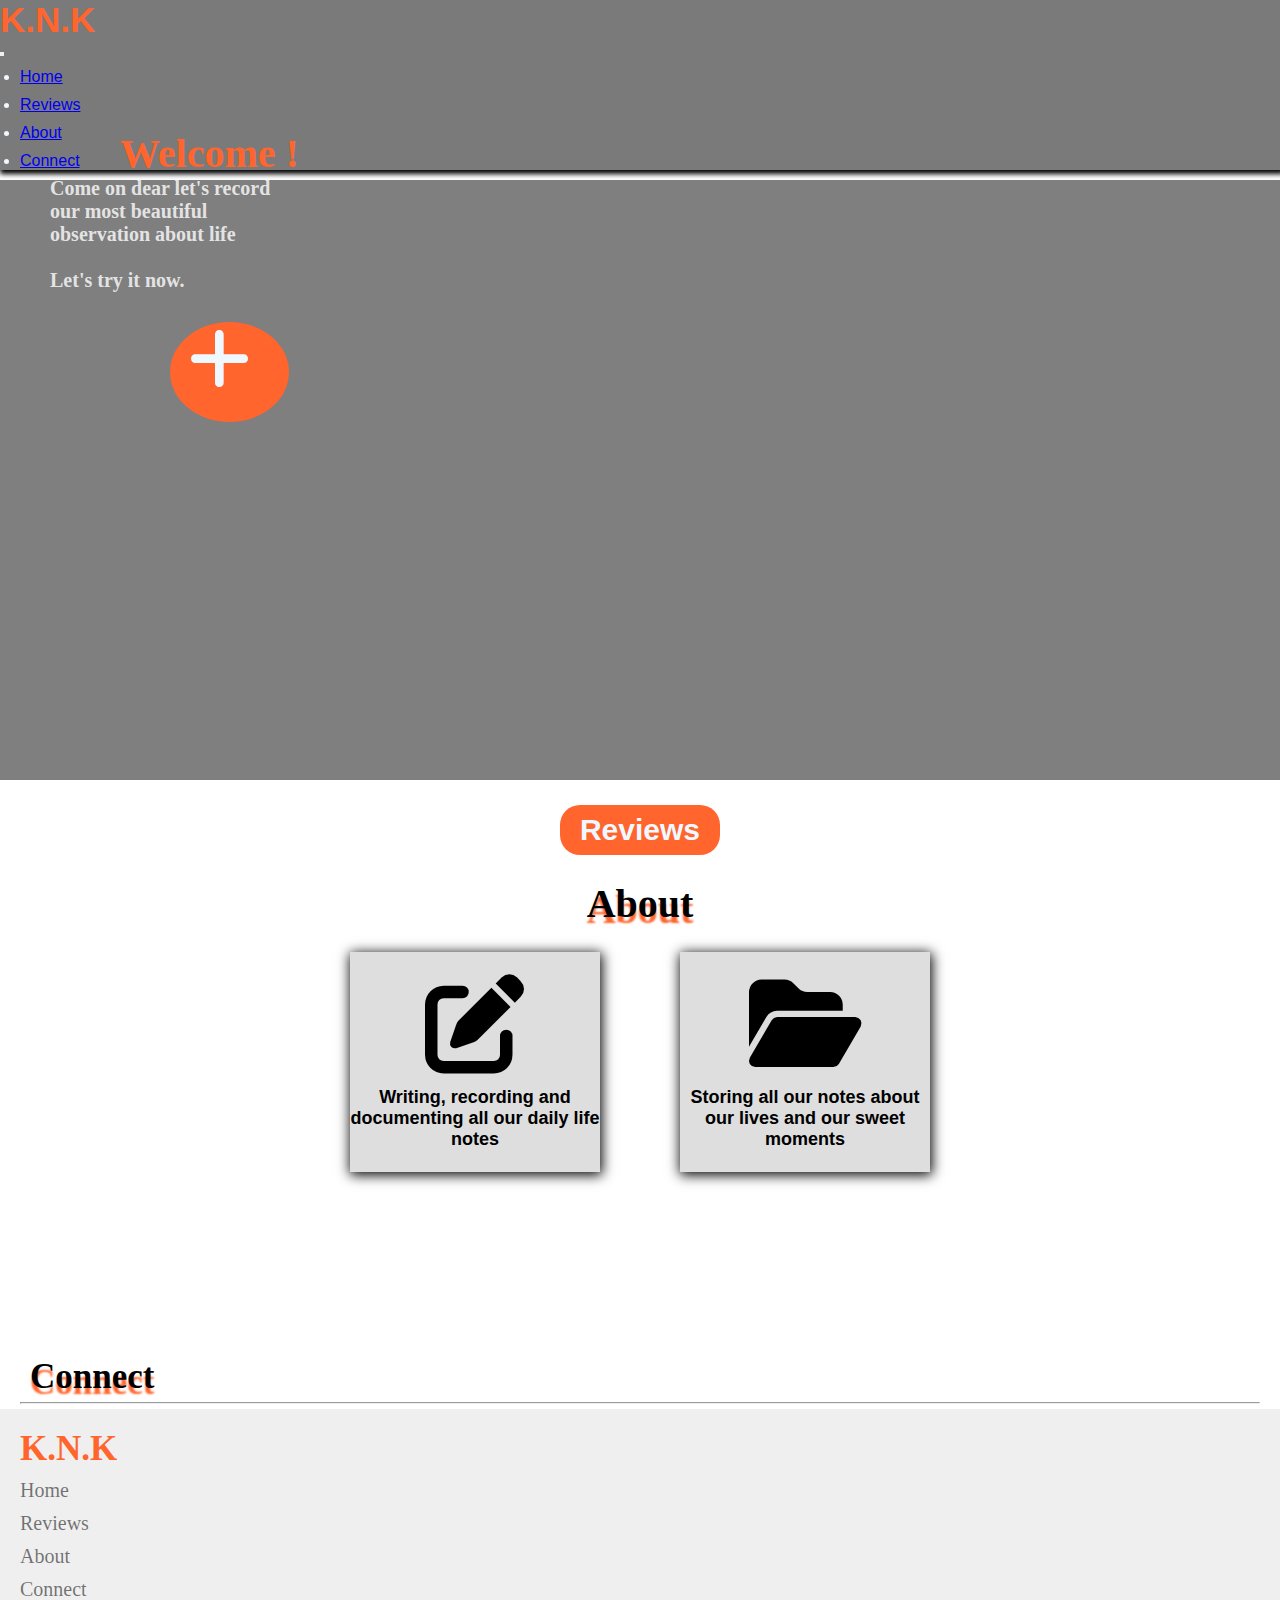
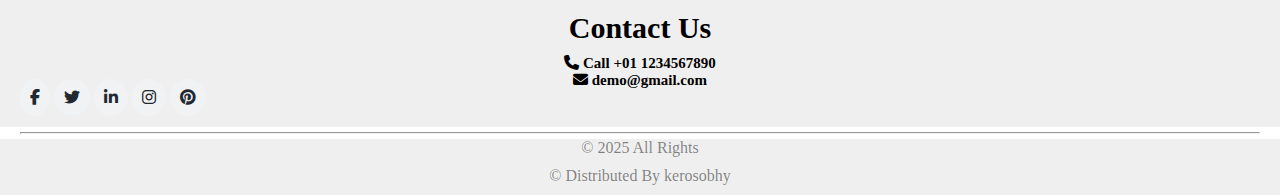
<file: index.html>
<!DOCTYPE html>
<html lang="en">
<head>
    <meta charset="UTF-8">
    <meta http-equiv="X-UA-Compatible" content="IE=edge">
    <meta name="viewport" content="width=device-width, initial-scale=1.0">
    <link href="https://cdn.jsdelivr.net/npm/bootstrap@5.3.5/dist/css/bootstrap.min.css" rel="stylesheet" integrity="sha384-SgOJa3DmI69IUzQ2PVdRZhwQ+dy64/BUtbMJw1MZ8t5HZApcHrRKUc4W0kG879m7" crossorigin="anonymous">
    <link rel="stylesheet" href="https://cdnjs.cloudflare.com/ajax/libs/font-awesome/6.7.2/css/all.min.css" integrity="sha512-Evv84Mr4kqVGRNSgIGL/F/aIDqQb7xQ2vcrdIwxfjThSH8CSR7PBEakCr51Ck+w+/U6swU2Im1vVX0SVk9ABhg==" crossorigin="anonymous" referrerpolicy="no-referrer" />
    <link rel="stylesheet" href="styele.css">
    <title>K.N.K</title>
</head>
<body class="body1">

  <!-- ===================navbar============================ -->
  <nav class="navbar navbar-expand-lg  nav1" id="Home">
    <div class="container-fluid ">
      <a class="navbar-brand mx-5 disabled brand" >K.N.K</a>
        <form class="d-flex" role="search">
          <button class="navbar-toggler bg-light" type="button" data-bs-toggle="collapse" data-bs-target="#navbarSupportedContent" aria-controls="navbarSupportedContent" aria-expanded="false" aria-label="Toggle navigation">
            <span class="navbar-toggler-icon"></span>
          </button>
          <div class="collapse navbar-collapse" id="navbarSupportedContent">
            <ul class="navbar-nav me-auto mb-2 mb-lg-0">
              <li class="nav-item">
                <a class="nav-link active link-light" aria-current="page" href="#Home">Home</a>
              </li>
              <li class="nav-item">
                <a class="nav-link active link-light" href="#Reviews">Reviews</a>
              </li>
              <li class="nav-item">
                <a class="nav-link active link-light" href="#About">About</a>
              </li>
              <li class="nav-item">
                <a class="nav-link active link-light" href="#Connect">Connect</a>
              </li>
            </ul>
      </div>
    </div>
  </nav>
<!-- ================img(Home) ===================-->
<div class="imghome">
</div>

<div class="writetital">
<span class="Welcome">Welcome !</span>
<div>
  <div  class="writetital1"> Come on dear  let's record<br> our most beautiful <br> observation about life</div><br>
 <div  class="writetital1 writetital2">Let's try it now.</div>
</div>

<a class="button1" href="./index2.html"><i class="fa-solid fa-plus" ></i></a>
</div>


<!-- ================Reviews ===================-->
<div class="Reviews" id="Reviews"><button   class="button2">Reviews</button></div>
<!-- ================About ===================-->
<h2 class="About" id="About">About</h2>
<div class="Aboutfelx">

<div class="About1">
  <i class="fa-solid fa-pen-to-square"></i>
  <p>Writing, recording and documenting all our daily life notes</p>
</div>
<div class="About1">
  <i class="fa-solid fa-folder-open"></i>
  <p>Storing all our notes about our lives and our sweet moments</p>
</div>
</div>

<!-- ================Connect ===================-->
<h2 class="Connect" id="Connect">Connect</h2><hr>
<div class="row row-cols-4  d-flex justify-content-center align-items-center  Connect1">
  <h2 class="col h2connect text-center">K.N.K</h2>
  <div  class="col divul text-center">
   <ul>
    <li><a href="#Home">Home</a></li>
    <li><a href="#Reviews">Reviews</a></li>
    <li><a href="#About">About</a></li>
    <li><a href="#Connect">Connect</a></li>
   </ul>
  </div>
  <div class="contentus col text-center">
    <h2>Contact Us</h2>
    <a class="a1" href=""><i class="fa fa-phone" aria-hidden="true"></i> <span>Call +01 1234567890</span></a>
    <a class="a1" href=""><i class="fa fa-envelope" aria-hidden="true"></i> <span>demo@gmail.com</span></a>
</div>
  <div class="iconsconnect col text-center">
    <a href=""><i class="fa-brands fa-facebook-f"></i></a>
    <a href=""><i class="fa-brands fa-twitter"></i></a>
    <a href=""><i class="fa-brands fa-linkedin-in"></i></a>
    <a href=""><i class="fa-brands fa-instagram"></i></a>
    <a href=""><i class="fa-brands fa-pinterest"></i></a>
  </div>

</div>
<hr>
<div class="Rights">
  <p>© 2025 All Rights</p>
  <p> © Distributed By kerosobhy</p>
</div>















<script src="https://cdn.jsdelivr.net/npm/bootstrap@5.3.5/dist/js/bootstrap.bundle.min.js" integrity="sha384-k6d4wzSIapyDyv1kpU366/PK5hCdSbCRGRCMv+eplOQJWyd1fbcAu9OCUj5zNLiq" crossorigin="anonymous"></script>
<script src="main.js"></script>
</body>
</html>
</file>
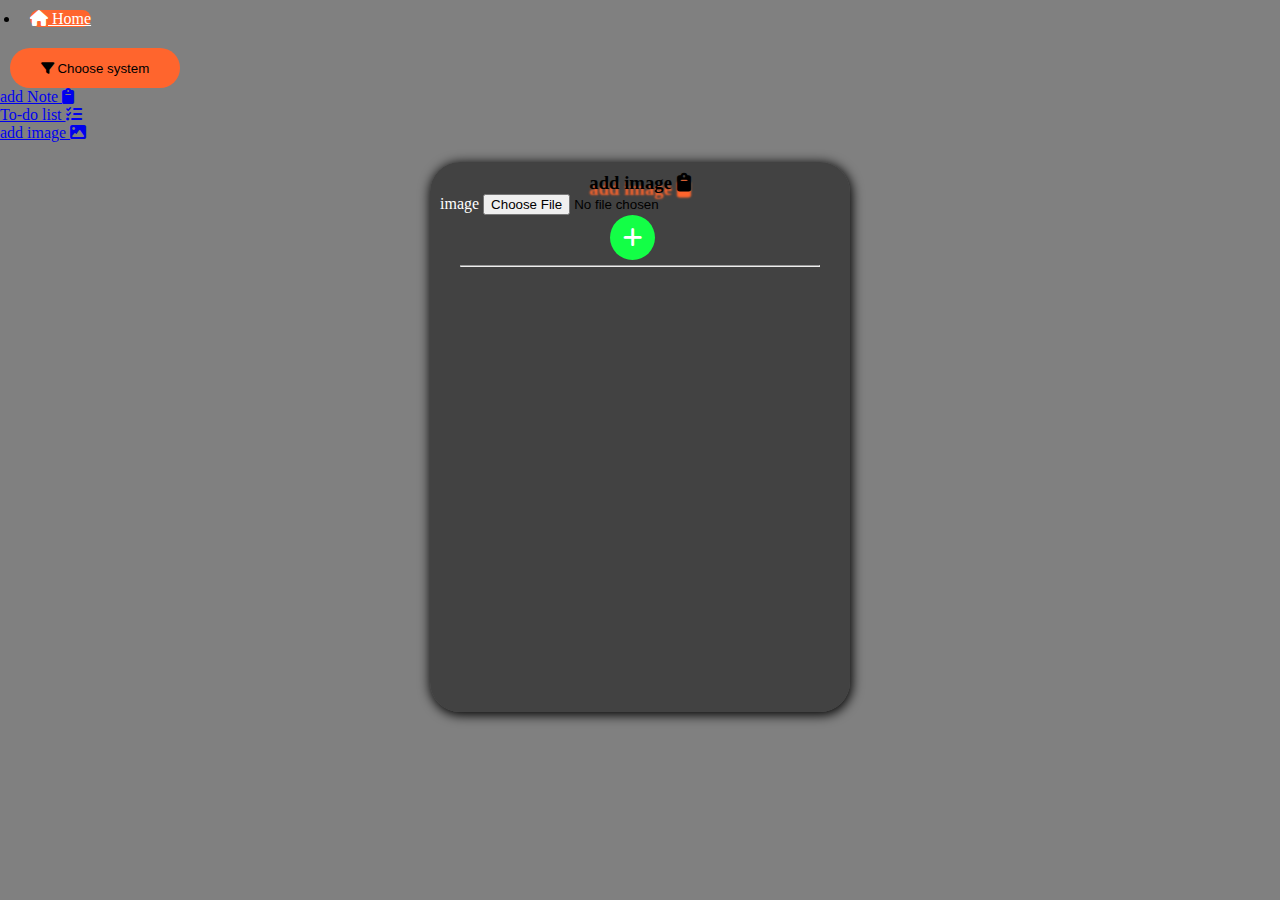
<file: index2.html>
<!DOCTYPE html>
<html lang="en">
<head>
    <meta charset="UTF-8">
    <meta http-equiv="X-UA-Compatible" content="IE=edge">
    <meta name="viewport" content="width=device-width, initial-scale=1.0">
    <link href="https://cdn.jsdelivr.net/npm/bootstrap@5.3.5/dist/css/bootstrap.min.css" rel="stylesheet" integrity="sha384-SgOJa3DmI69IUzQ2PVdRZhwQ+dy64/BUtbMJw1MZ8t5HZApcHrRKUc4W0kG879m7" crossorigin="anonymous">
    <link rel="stylesheet" href="https://cdnjs.cloudflare.com/ajax/libs/font-awesome/6.7.2/css/all.min.css" integrity="sha512-Evv84Mr4kqVGRNSgIGL/F/aIDqQb7xQ2vcrdIwxfjThSH8CSR7PBEakCr51Ck+w+/U6swU2Im1vVX0SVk9ABhg==" crossorigin="anonymous" referrerpolicy="no-referrer" />
    <link rel="stylesheet" href="styele.css">
    <title>K.N.K</title>
</head>
<body id="bodypage2">

    <nav class="navbar navbar-expand-lg ">
            <ul class="navbar-nav me-auto mb-2 mb-lg-0">
              <li class="nav-item">
                <a class="nav-link active Home2" aria-current="page" id="back" href="#"><i class="fa-solid fa-house"></i> Home</a>
              </li>
                <button  class="btn btn-secondary dropdown-toggle" type="button" data-bs-toggle="dropdown" aria-expanded="false">
                    <i class="fa-solid fa-filter"></i> Choose system
                </button>
                <ul class="dropdown-menu">
                  <li><a class="dropdown-item" href="#" id="dropdownnote">add Note <i class="fa-solid fa-clipboard"></i></a></li>
                  <li><a class="dropdown-item" href="#"  id="dropdowntodo">To-do list <i class="fa-solid fa-list-check"></i></a></li>
                  <li><a class="dropdown-item" href="#"  id="dropdownimge">add image <i class="fa-solid fa-image"></i></a></li>
                </ul>
            </ul>
      </nav>
<!--  ======================cards ========================== -->
<!--  ======================note ========================== -->
<div class="note" id="note">
    <h3 class="titaladdNote">add Note <i class="fa-solid fa-clipboard"></i></h3>
    <div class="mb-3 card1">
        <label for="exampleFormControlInput1" class="form-label">Title</label>
        <input id="title1" type="text" class="form-control" id="exampleFormControlInput1" >
      </div>
      <div class="mb-3 card1">
        <label  for="exampleFormControlTextarea1" class="form-label">Enter the content</label>
        <textarea class="form-control" id="textarea1" id="exampleFormControlTextarea1" rows="3"></textarea>
      </div>
      <button id="btnaddnote"  class="buttonaddnote button2">add Note </button><hr>
      <div class="row d-flex justify-content-center align-items-center flex-column m-1">
     
        <ol id="displaynote">
        
        </ol>
      
      </div>
</div>
<!--  ======================to do lis ========================== -->
<div class="todolist" id="todolist">
    <h3 class="titaladdNote">To-do list <i class="fa-solid fa-clipboard"></i></h3>
    <div class="mb-3 card1">
        <label for="exampleFormControlInput1" class="form-label">date</label>
        <input type="date" class="form-control"  id="datetodo" >
      </div>
    <div class="mb-3 card1">
        <label for="exampleFormControlInput1" class="form-label">Title</label>
        <input type="email" class="form-control"  id="title2">
      </div>
      <div class="mb-3 card1">
        <label for="exampleFormControlTextarea1" class="form-label">Enter the content</label>
        <textarea class="form-control" rows="3" id="textarea2"></textarea>
      </div>
      <button id="btntodolist" class="buttontodo"><i class="fa-solid fa-plus" ></i></button><hr>

      <div class="row d-flex justify-content-center gap-2" id="displatodolistht">
            
      </div>
</div>

<!--  ====================== add imge ========================== -->

<div class="addimges" id="addimge">
  <h3 class="titaladdNote">add image <i class="fa-solid fa-clipboard"></i></h3>
  <div class="mb-3 card1">
    <label for="exampleFormControlInput1" class="form-label">image</label>
    <input type="file" class="form-control" id="imges" accept="image/*">
  </div>
  <button id="btnaddimges" class="buttonimge"><i class="fa-solid fa-plus"></i></button>
  <hr>

  <div class="row d-flex justify-content-center gap-2" id="output"></div>
</div>











<script src="https://cdn.jsdelivr.net/npm/bootstrap@5.3.5/dist/js/bootstrap.bundle.min.js" integrity="sha384-k6d4wzSIapyDyv1kpU366/PK5hCdSbCRGRCMv+eplOQJWyd1fbcAu9OCUj5zNLiq" crossorigin="anonymous"></script>
<script src="main.js"></script>
</body>
</html>
</file>
<file: styele.css>
*{
    padding: 0;
    margin: 0;
    scroll-behavior: smooth;
}

.body1{
    background-color: rgba(0, 0, 0, 0);
   
}
#bodypage2{
    background-color:grey;
}
/* ==============navbar=========================== */
.nav1{
    background-color: rgba(0, 0, 0, 0.521);
    color: aliceblue !important; font-family:'Franklin Gothic Medium', 'Arial Narrow', Arial, sans-serif;
    box-shadow: 2px 2px 5px 2px rgb(0, 0, 0);
}    
.container-fluid{
    color: aliceblue;
}
.nav-item{
    margin: 10px 20px;
}
.brand,.Connect1 h2{
font-size: 35px;
font-weight: 600;
color: rgb(255, 101, 45);
}
.link-light{
    transition: 0.3s;
}
.link-light:hover{
    color: rgb(255, 101, 45) !important ;
}
/* ======================img(Home)========================== */

.imghome{
    background-color: black;
    background-image: url(https://i.postimg.cc/sgfv4mQh/luke-southern-ft-Qrm7-D1-Rw0-unsplash.jpg);
    height: 600px;
    background-position: center;
    background-size: cover;
    opacity:50%;
    max-width: 1600px;
    position: relative;
}
@media (max-width:992px){
    .writetital{
        top: 260px !important;
    }
}
.writetital{
    /* height: 300px; */
    position: absolute;
    top: 130px;
    font-size: 20px;
    left: 50px;
    font-weight: 500;
    color: rgba(255, 255, 255, 0.795);
    font-family:Georgia, 'Times New Roman', Times, serif;
    overflow: hidden;
   
}
.writetital2{
    overflow: hidden;
    width: 0px;
    font-weight: 700;
    animation:write 5s steps(30,end) forwards infinite ;
    white-space: nowrap;
}
.writetital1{
    /* background-color: rgba(0, 0, 0, 0.74); */
    overflow: hidden;
    width: 340px;
    font-weight: 700;
    /* animation:write 5s steps(30,end) forwards infinite ; */
    white-space: nowrap;
}
@keyframes write{
    to{
        width: 340px;
    }
    from{
        width: 0px;
    }
}
.writetital1:hover{
    animation-play-state: paused;
}
.Welcome {
    font-size: 40px;
    color: rgb(255, 101, 45) !important ;
    font-weight: 800;
    width: 100px;
    margin: 0 70px;
}
.button1{
    background-color:rgb(255, 101, 45) ;
    color: aliceblue;
    font-size: 70px;
    font-weight: 900;
    height: 100px;
    width: 100px;
    padding-left:19px ;
    border-radius: 50%;
    border: none;
    text-decoration: none;
    transition: .3s;
    display: inline-block;
    margin: 30px 0px 0 120px;
    
}
.button1:hover{
    transform:rotateZ(-140deg);
    box-shadow: 0px 0px 30px rgb(255, 162, 22);
    opacity: 60%;
}
/* ======================Reviews========================== */
.Reviews{
    display: flex;
    justify-content: center;
   align-items: center; 
}
.button2{
    background-color:rgb(255, 101, 45) ;
    color: aliceblue;
    font-size: 30px;
    font-weight: 900;
    height: 50px;
    width: 160px;
    border: none;
    transition: .3s;
    border-radius: 20px;
    margin: 25px 0;
    transition: 0.3s;
}
.button2:hover{
    background-color: white;
    color: rgb(255, 101, 45);
    /* border: 2px solid rgb(255, 101, 45); */
  
}
/* ======================About========================== */
.About{
    font-weight: 900;
    text-shadow: 0px 6px 2px rgb(255, 101, 45);
    font-family: Georgia, 'Times New Roman', Times, serif;
    text-align: center;
    font-size: 40px;
}
.Aboutfelx{
    display: flex;
    justify-content: center;
    align-items: center;
}
@media (max-width:585px){
    .Aboutfelx{
       flex-direction: column;
    }
}
.About1{
    background-color: rgba(0, 0, 0, 0.13);
    height: 220px;
    width: 250px;
    display: flex;
    justify-content: center;
    flex-direction: column;
    align-items: center;
    font-family: 'Gill Sans', 'Gill Sans MT', Calibri, 'Trebuchet MS', sans-serif;
    text-align: center;
    box-shadow: 1px 2px 12px 1px black;
    transition: 0.3s;
    margin: 25px 40px;
}
.About1 i{
    font-size: 100px;transition: 0.3s;
}
.About1 p{
    font-size: 18px;
    font-weight: 900;
    margin-top: 13px;
}
.About1:hover.About1 i{
    color: rgb(255, 101, 45);
}
.About1:hover{
    transform: translate(0,-10px);
}
/* ======================Connect========================== */
.Connect{
    display: inline-block;
    margin: 160px 0px 0 30px;
    font-weight: 900;
    text-shadow: 0px 6px 2px rgb(255, 101, 45);
    font-family: Georgia, 'Times New Roman', Times, serif;
    text-align: center;
    font-size: 35px;
}
.Connect1{
    margin: 0px !important;
    padding: 20px;
    background-color: rgba(0, 0, 0, 0.062);
    
}
@media (max-width:933px){
    .Connect1{
        display: flex;
        justify-content: center;
        align-items: center;
        flex-direction: column;
        gap: 20px;
    } 
}
.divul{
    width: 80px;
}
.h2connect{
    width: 160px;
}
.Connect1 ul li{
    list-style: none;
    text-decoration: none;
    margin: 0;
    width: 0px;
     margin-top: 10px;
    background-color:rgb(255, 101, 45) ;
    transition: 0.5s;
}
.Connect1 ul{
padding: 0px !important;
}
.Connect1 ul li a{
    list-style: none;
    text-decoration: none;
    color: rgba(0, 0, 0, 0.534);
    font-size: 20px;
    font-weight: 500;
    transition: 0.3s;
   
}

.Connect1 ul li:hover{
  color:white ;
  transform: translate(5px,0px);
  width: 74px;
}
.iconsconnect a {
    text-decoration: none;
  color: #222831;
    background-color: #f1f2f3;
 padding: 10px;
    border-radius: 50%;
    transition: 0.5s;
}
.iconsconnect a:hover {
  color: white;
    background-color:rgb(255, 101, 45);
}

.contentus{
    display: flex;
    justify-content: center;
    align-items: center;
    flex-direction: column;
 
}
.contentus h2{
    color: #000000;
    text-align: center;
    font-family:'Italic',cursive; font-weight: 600;
padding: 10px 0;
font-size: 30px;
}
.contentus .a1{
    text-decoration: none;
    color: #000000;
    text-align: center;
    font-size: 15px;
    font-weight: 600;
}
.contentus .a1:hover{
    color:rgb(255, 101, 45);
}
.contentus p{
  font-weight: 700;
  text-align: center;
  word-spacing: 3px;
  line-height: 25px;
 padding: 10px 0 0 0;
 color: #000000be;
}
.iconsconnect{
    width: 230px !important;
}
.Rights{
    text-align: center;
    color:rgba(0, 0, 0, 0.473);
    background-color: rgba(0, 0, 0, 0.062);
}
.Rights p{
    padding: 0 0 10px 0;
    margin:0 !important;
}
hr{
  margin: 5px 20px;
}
/* ====================== page(2) index2========================== */

.dropdown-toggle,.Home2{
    height: 40px !important;
    margin-top: 10px;
    width: 170px;
    background-color:rgb(255, 101, 45);
    border: none;
    border-radius: 20px;
    margin-left: 10px;
    text-align: center;
    transition: 0.5s;
}
.Home2{
    margin-top: 0px;
    color: white !important;
}
.dropdown-toggle{
    margin-left: 10px !important;
}
.Home2:hover{
    background-color:white;
    border: 2px rgb(255, 101, 45) solid ;
    color: black !important;
}
.dropdown-item:hover{
    background-color:rgb(255, 101, 45);
}
/* ======================cards ========================== */
/* ======================note ========================== */
.titaladdNote{
    text-align: center;
    text-shadow: 0px 6px 2px rgb(255, 101, 45);
}
.note{
    width: 400px; 
    overflow-x:hidden; 
    overflow-y: auto;
    height: 500px;
    white-space: nowrap; 
    background-color: rgba(0, 0, 0, 0.486);
    padding: 10px;
    margin: 20px auto;
    box-shadow: 1px 2px 12px 1px black;
    border-radius: 30px;
    
}
.note2{
    width: 400px; 
    overflow-x:hidden; 
    overflow-y: auto;
    height: 500px;
    white-space: nowrap; 
    background-color: rgba(0, 0, 0, 0.486);
    padding: 10px;
    margin: 20px auto;
    box-shadow: 1px 2px 12px 1px black;
    border-radius: 30px;
    display:none;
}

.note input,.note textarea,.todolist input,.todolist textarea,.addimges input{
background-color: rgba(0, 0, 0, 0.356);
}
.note label,.todolist label,.form-label{
    color: white;
}
.buttonaddnote{
    background-color:rgb(255, 101, 45) ;
    color: aliceblue;
    font-size: 15px;
    font-weight: 900;
    height: 45px;
    width: 90px;
    border: none;
    border-radius: 20px;
    margin: 0px 0;
    transition: 0.3s;
}
.display1{
    background-color: white;
    width: 350px;
    height: 65px;
    list-style-position: inside;
    font-weight: 900;   
    box-shadow: 1px 2px 12px 1px white;
    border: 1px rgb(255, 101, 45) solid;
    border-radius: 20px;
    overflow-y: auto;padding: 0px 10px;
}
.display1{
    font-size: 18px;
}

.display1 li::marker {
    color: rgb(255, 101, 45);
    font-size: 22px;
    font-weight: 800;
  }
  .totate,.delete{
      border: none;
      font-size: 17px;
      color: rgba(0, 0, 0, 0.486);
      margin: 5px;
      background: none;
      transition: 0.3s all;
      
  }
  .totate:hover{
      color: green;
  }
  .delete:hover{
    color: red;
}
/* ======================to do list ========================== */
.todolist{
    width: 400px; 
    overflow-x:hidden; 
    overflow-y: auto;
    height: 530px;
    white-space: nowrap; 
    background-color: rgba(0, 0, 0, 0.486);
    padding: 10px;
    margin: 20px auto;
    box-shadow: 1px 2px 12px 1px black;
    border-radius: 30px;
    display: none;
}
.todolist2{
    width: 400px; 
    overflow-x:hidden; 
    overflow-y: auto;
    height: 530px;
    white-space: nowrap; 
    background-color: rgba(0, 0, 0, 0.486);
    padding: 10px;
    margin: 20px auto;
    box-shadow: 1px 2px 12px 1px black;
    border-radius: 30px;
}
.buttontodo{
    background-color:black ;
    color: rgb(255, 101, 45);
    font-size: 22px;
    font-weight: 900;
    height: 45px;
    width: 45px;
   margin-left: 170px;
    border: none;
    display: inline;
    border-radius: 50%;
    transition: 0.3s;
}
.buttontodo:hover{
    transform:rotateZ(-90deg);
    color: white;
}
.displaytodolist{
    background-color:lightcoral ;
    height: 70px;
    width: 330px;
    padding-bottom: 13px;
    overflow-x:auto; 
    overflow-y: auto;
    white-space: nowrap; 
    margin-top:10px;
}.displaytodolist2{
    background-color:blueviolet ;
    height: 70px;
    width: 330px;
    padding-bottom: 13px;
    overflow-x:auto; 
    overflow-y: auto;
    white-space: nowrap; 
    margin-top:10px;
}

#checkboxtodo{
    margin: 012px 0px 0 40px;
}
.buton{
    background-color: #222831;
    height: 25px;
    width: 25px;
    border-radius:50% ;
    color: white;
}
/* ======================add imges ========================== */
.addimges{
    width: 400px; 
    overflow-x:hidden; 
    overflow-y: auto;
    height: 530px;
    white-space: nowrap; 
    background-color: rgba(0, 0, 0, 0.486);
    padding: 10px;
    margin: 20px auto;
    box-shadow: 1px 2px 12px 1px black;
    border-radius: 30px;
    display: none;
}
.addimges2{
    width: 400px; 
    overflow-x:hidden; 
    overflow-y: auto;
    height: 530px;
    white-space: nowrap; 
    background-color: rgba(0, 0, 0, 0.486);
    padding: 10px;
    margin: 20px auto;
    box-shadow: 1px 2px 12px 1px black;
    border-radius: 30px;
}
.buttonimge{
    background-color:rgb(19, 255, 70) ;
    color: rgb(255, 255, 255);
    font-size: 22px;
    font-weight: 900;
    height: 45px;
    width: 45px;
   margin-left: 170px;
    border: none;
    display: inline;
    border-radius: 50%;
    transition: 0.3s;
}
.buttonimge:hover{
    transform:rotateZ(-90deg);
    color: rgb(0, 0, 0);
}
</file>
